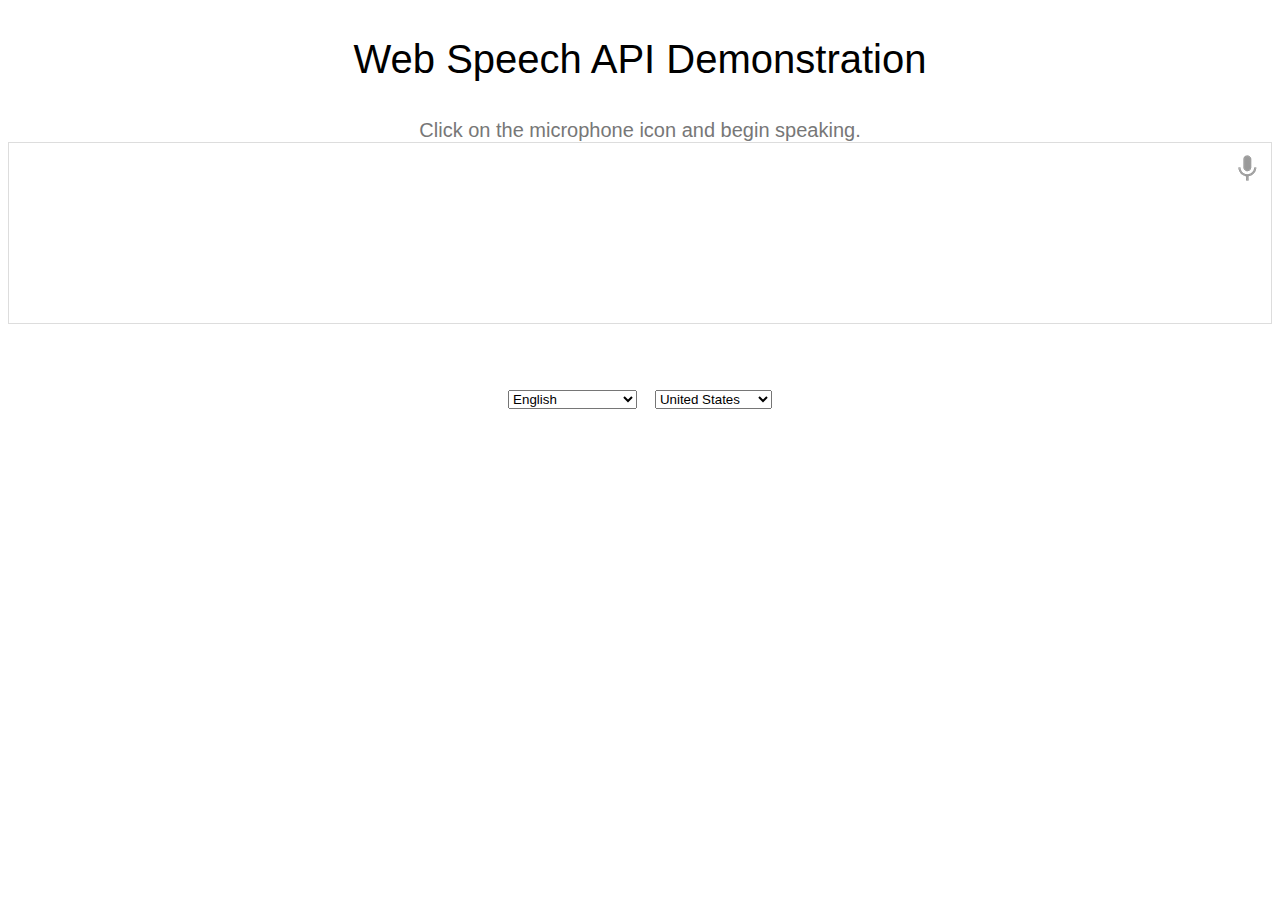
<file: microphoneText/index.html>
<!DOCTYPE html>
<meta charset="utf-8">
<title>Web Speech API Demo</title>
<style>
  * {
    font-family: Verdana, Arial, sans-serif;
  }
  a:link {
    color:#000;
    text-decoration: none;
  }
  a:visited {
    color:#000;
  }
  a:hover {
    color:#33F;
  }
  .button {
    background: -webkit-linear-gradient(top,#008dfd 0,#0370ea 100%);
    border: 1px solid #076bd2;
    border-radius: 3px;
    color: #fff;
    display: none;
    font-size: 13px;
    font-weight: bold;
    line-height: 1.3;
    padding: 8px 25px;
    text-align: center;
    text-shadow: 1px 1px 1px #076bd2;
    letter-spacing: normal;
  }
  .center {
    padding: 10px;
    text-align: center;
  }
  .final {
    color: black;
    padding-right: 3px; 
  }
  .interim {
    color: gray;
  }
  .info {
    font-size: 14px;
    text-align: center;
    color: #777;
    display: none;
  }
  .right {
    float: right;
  }
  .sidebyside {
    display: inline-block;
    width: 45%;
    min-height: 40px;
    text-align: left;
    vertical-align: top;
  }
  #headline {
    font-size: 40px;
    font-weight: 300;
  }
  #info {
    font-size: 20px;
    text-align: center;
    color: #777;
    visibility: hidden;
  }
  #results {
    font-size: 14px;
    font-weight: bold;
    border: 1px solid #ddd;
    padding: 15px;
    text-align: left;
    min-height: 150px;
  }
  #start_button {
    border: 0;
    background-color:transparent;
    padding: 0;
  }
</style>
<h1 class="center" id="headline">
  <a href="http://dvcs.w3.org/hg/speech-api/raw-file/tip/speechapi.html">
    Web Speech API</a> Demonstration</h1>
<div id="info">
  <p id="info_start">Click on the microphone icon and begin speaking.</p>
  <p id="info_speak_now">Speak now.</p>
  <p id="info_no_speech">No speech was detected. You may need to adjust your
    <a href="//support.google.com/chrome/bin/answer.py?hl=en&amp;answer=1407892">
      microphone settings</a>.</p>
  <p id="info_no_microphone" style="display:none">
    No microphone was found. Ensure that a microphone is installed and that
    <a href="//support.google.com/chrome/bin/answer.py?hl=en&amp;answer=1407892">
    microphone settings</a> are configured correctly.</p>
  <p id="info_allow">Click the "Allow" button above to enable your microphone.</p>
  <p id="info_denied">Permission to use microphone was denied.</p>
  <p id="info_blocked">Permission to use microphone is blocked. To change,
    go to chrome://settings/contentExceptions#media-stream</p>
  <p id="info_upgrade">Web Speech API is not supported by this browser.
     Upgrade to <a href="//www.google.com/chrome">Chrome</a>
     version 25 or later.</p>
</div>
<div class="right">
  <button id="start_button" onclick="startButton(event)">
    <img id="start_img" src="mic.gif" alt="Start"></button>
</div>
<div id="results">
  <span id="final_span" class="final"></span>
  <span id="interim_span" class="interim"></span>
  <p>
</div>
<div class="center">
  <div class="sidebyside" style="text-align:right">
    <button id="copy_button" class="button" onclick="copyButton()">
      Copy and Paste</button>
    <div id="copy_info" class="info">
      Press Control-C to copy text.<br>(Command-C on Mac.)
    </div>
  </div>
  <div class="sidebyside">
    <button id="email_button" class="button" onclick="emailButton()">
      Create Email</button>
    <div id="email_info" class="info">
      Text sent to default email application.<br>
      (See chrome://settings/handlers to change.)
    </div>
  </div>
  <p>
  <div id="div_language">
    <select id="select_language" onchange="updateCountry()"></select>
    &nbsp;&nbsp;
    <select id="select_dialect"></select>
  </div>
</div>
<script>
var langs =
[['Afrikaans',       ['af-ZA']],
 ['Bahasa Indonesia',['id-ID']],
 ['Bahasa Melayu',   ['ms-MY']],
 ['Català',          ['ca-ES']],
 ['Čeština',         ['cs-CZ']],
 ['Deutsch',         ['de-DE']],
 ['English',         ['en-AU', 'Australia'],
                     ['en-CA', 'Canada'],
                     ['en-IN', 'India'],
                     ['en-NZ', 'New Zealand'],
                     ['en-ZA', 'South Africa'],
                     ['en-GB', 'United Kingdom'],
                     ['en-US', 'United States']],
 ['Español',         ['es-AR', 'Argentina'],
                     ['es-BO', 'Bolivia'],
                     ['es-CL', 'Chile'],
                     ['es-CO', 'Colombia'],
                     ['es-CR', 'Costa Rica'],
                     ['es-EC', 'Ecuador'],
                     ['es-SV', 'El Salvador'],
                     ['es-ES', 'España'],
                     ['es-US', 'Estados Unidos'],
                     ['es-GT', 'Guatemala'],
                     ['es-HN', 'Honduras'],
                     ['es-MX', 'México'],
                     ['es-NI', 'Nicaragua'],
                     ['es-PA', 'Panamá'],
                     ['es-PY', 'Paraguay'],
                     ['es-PE', 'Perú'],
                     ['es-PR', 'Puerto Rico'],
                     ['es-DO', 'República Dominicana'],
                     ['es-UY', 'Uruguay'],
                     ['es-VE', 'Venezuela']],
 ['Euskara',         ['eu-ES']],
 ['Français',        ['fr-FR']],
 ['Galego',          ['gl-ES']],
 ['Hrvatski',        ['hr_HR']],
 ['IsiZulu',         ['zu-ZA']],
 ['Íslenska',        ['is-IS']],
 ['Italiano',        ['it-IT', 'Italia'],
                     ['it-CH', 'Svizzera']],
 ['Magyar',          ['hu-HU']],
 ['Nederlands',      ['nl-NL']],
 ['Norsk bokmål',    ['nb-NO']],
 ['Polski',          ['pl-PL']],
 ['Português',       ['pt-BR', 'Brasil'],
                     ['pt-PT', 'Portugal']],
 ['Română',          ['ro-RO']],
 ['Slovenčina',      ['sk-SK']],
 ['Suomi',           ['fi-FI']],
 ['Svenska',         ['sv-SE']],
 ['Türkçe',          ['tr-TR']],
 ['български',       ['bg-BG']],
 ['Pусский',         ['ru-RU']],
 ['Српски',          ['sr-RS']],
 ['한국어',            ['ko-KR']],
 ['中文',             ['cmn-Hans-CN', '普通话 (中国大陆)'],
                     ['cmn-Hans-HK', '普通话 (香港)'],
                     ['cmn-Hant-TW', '中文 (台灣)'],
                     ['yue-Hant-HK', '粵語 (香港)']],
 ['日本語',           ['ja-JP']],
 ['Lingua latīna',   ['la']]];
for (var i = 0; i < langs.length; i++) {
  select_language.options[i] = new Option(langs[i][0], i);
}
select_language.selectedIndex = 6;
updateCountry();
select_dialect.selectedIndex = 6;
showInfo('info_start');
function updateCountry() {
  for (var i = select_dialect.options.length - 1; i >= 0; i--) {
    select_dialect.remove(i);
  }
  var list = langs[select_language.selectedIndex];
  for (var i = 1; i < list.length; i++) {
    select_dialect.options.add(new Option(list[i][1], list[i][0]));
  }
  select_dialect.style.visibility = list[1].length == 1 ? 'hidden' : 'visible';
}
var create_email = false;
var final_transcript = '';
var recognizing = false;
var ignore_onend;
var start_timestamp;
if (!('webkitSpeechRecognition' in window)) {
  upgrade();
} else {
  start_button.style.display = 'inline-block';
  var recognition = new webkitSpeechRecognition();
  recognition.continuous = true;
  recognition.interimResults = true;
  recognition.onstart = function() {
    recognizing = true;
    showInfo('info_speak_now');
    start_img.src = 'mic-animate.gif';
  };
  recognition.onerror = function(event) {
    if (event.error == 'no-speech') {
      start_img.src = 'mic.gif';
      showInfo('info_no_speech');
      ignore_onend = true;
    }
    if (event.error == 'audio-capture') {
      start_img.src = 'mic.gif';
      showInfo('info_no_microphone');
      ignore_onend = true;
    }
    if (event.error == 'not-allowed') {
      if (event.timeStamp - start_timestamp < 100) {
        showInfo('info_blocked');
      } else {
        showInfo('info_denied');
      }
      ignore_onend = true;
    }
  };
  recognition.onend = function() {
    recognizing = false;
    if (ignore_onend) {
      return;
    }
    start_img.src = 'mic.gif';
    if (!final_transcript) {
      showInfo('info_start');
      return;
    }
    showInfo('');
    if (window.getSelection) {
      window.getSelection().removeAllRanges();
      var range = document.createRange();
      range.selectNode(document.getElementById('final_span'));
      window.getSelection().addRange(range);
    }
    if (create_email) {
      create_email = false;
      createEmail();
    }
  };
  recognition.onresult = function(event) {
    var interim_transcript = '';
    for (var i = event.resultIndex; i < event.results.length; ++i) {
      if (event.results[i].isFinal) {
        final_transcript += event.results[i][0].transcript;
      } else {
        interim_transcript += event.results[i][0].transcript;
      }
    }
    final_transcript = capitalize(final_transcript);
    final_span.innerHTML = linebreak(final_transcript);
    interim_span.innerHTML = linebreak(interim_transcript);
    if (final_transcript || interim_transcript) {
      showButtons('inline-block');
    }
  };
}
function upgrade() {
  start_button.style.visibility = 'hidden';
  showInfo('info_upgrade');
}
var two_line = /\n\n/g;
var one_line = /\n/g;
function linebreak(s) {
  return s.replace(two_line, '<p></p>').replace(one_line, '<br>');
}
var first_char = /\S/;
function capitalize(s) {
  return s.replace(first_char, function(m) { return m.toUpperCase(); });
}
function createEmail() {
  var n = final_transcript.indexOf('\n');
  if (n < 0 || n >= 80) {
    n = 40 + final_transcript.substring(40).indexOf(' ');
  }
  var subject = encodeURI(final_transcript.substring(0, n));
  var body = encodeURI(final_transcript.substring(n + 1));
  window.location.href = 'mailto:?subject=' + subject + '&body=' + body;
}
function copyButton() {
  if (recognizing) {
    recognizing = false;
    recognition.stop();
  }
  copy_button.style.display = 'none';
  copy_info.style.display = 'inline-block';
  showInfo('');
}
function emailButton() {
  if (recognizing) {
    create_email = true;
    recognizing = false;
    recognition.stop();
  } else {
    createEmail();
  }
  email_button.style.display = 'none';
  email_info.style.display = 'inline-block';
  showInfo('');
}
function startButton(event) {
  if (recognizing) {
    recognition.stop();
    return;
  }
  final_transcript = '';
  recognition.lang = select_dialect.value;
  recognition.start();
  ignore_onend = false;
  final_span.innerHTML = '';
  interim_span.innerHTML = '';
  start_img.src = 'mic-slash.gif';
  showInfo('info_allow');
  showButtons('none');
  start_timestamp = event.timeStamp;
}
function showInfo(s) {
  if (s) {
    for (var child = info.firstChild; child; child = child.nextSibling) {
      if (child.style) {
        child.style.display = child.id == s ? 'inline' : 'none';
      }
    }
    info.style.visibility = 'visible';
  } else {
    info.style.visibility = 'hidden';
  }
}
var current_style;
function showButtons(style) {
  if (style == current_style) {
    return;
  }
  current_style = style;
  copy_button.style.display = style;
  email_button.style.display = style;
  copy_info.style.display = 'none';
  email_info.style.display = 'none';
}
</script>
</file>
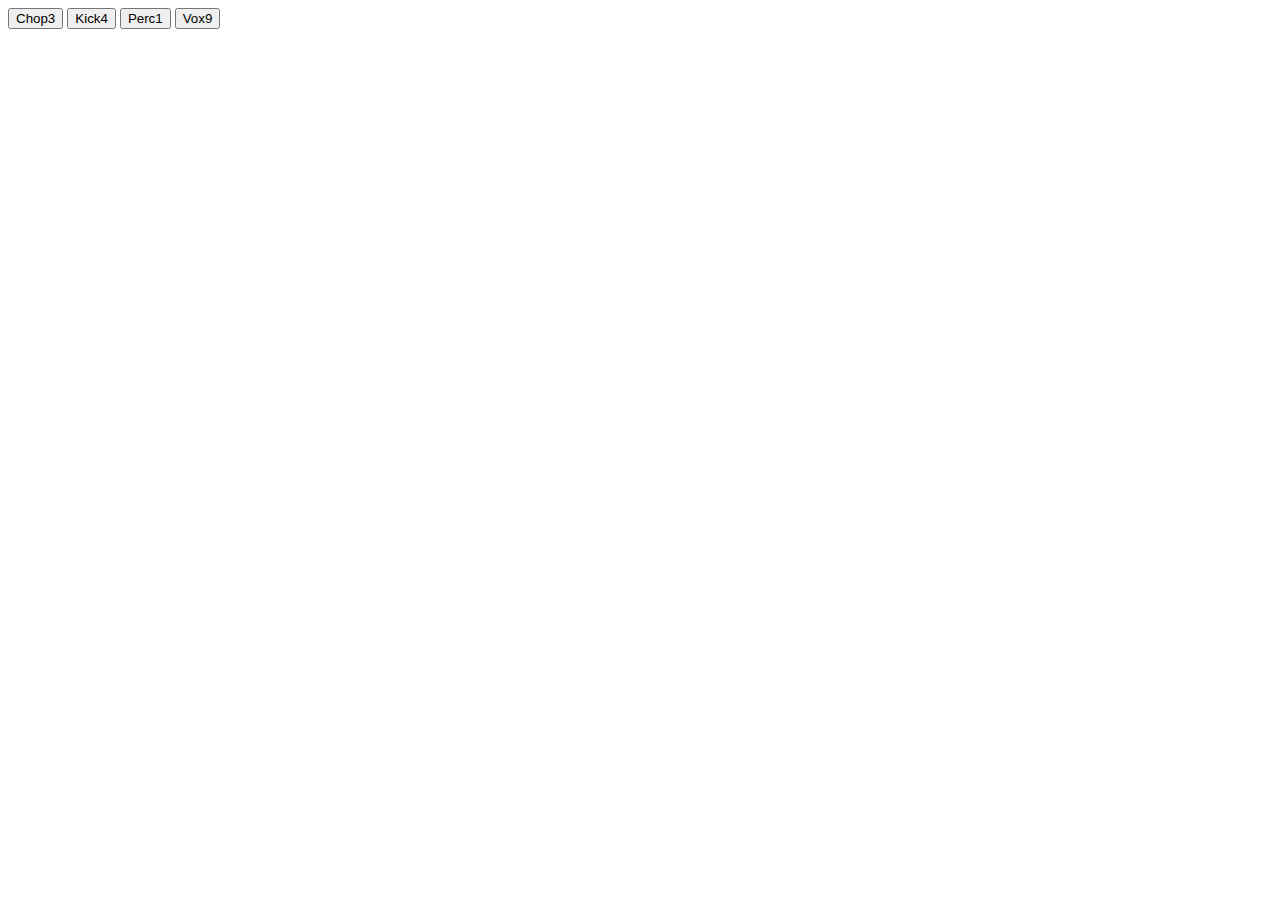
<file: soundboard/index.html>
<!DOCTYPE html>
<html>
    <head>
        <title>Soundboard</title>
    </head>
    <body>
        <button id="chop3">Chop3</button>
        <button id="kick4">Kick4</button>
        <button id="perc1">Perc1</button>
        <button id="vox9">Vox9</button>
        
        <script src="https://code.jquery.com/jquery-2.2.3.min.js"></script>
        <script src="main.js"></script>
        
    </body>
</html>
</file>
